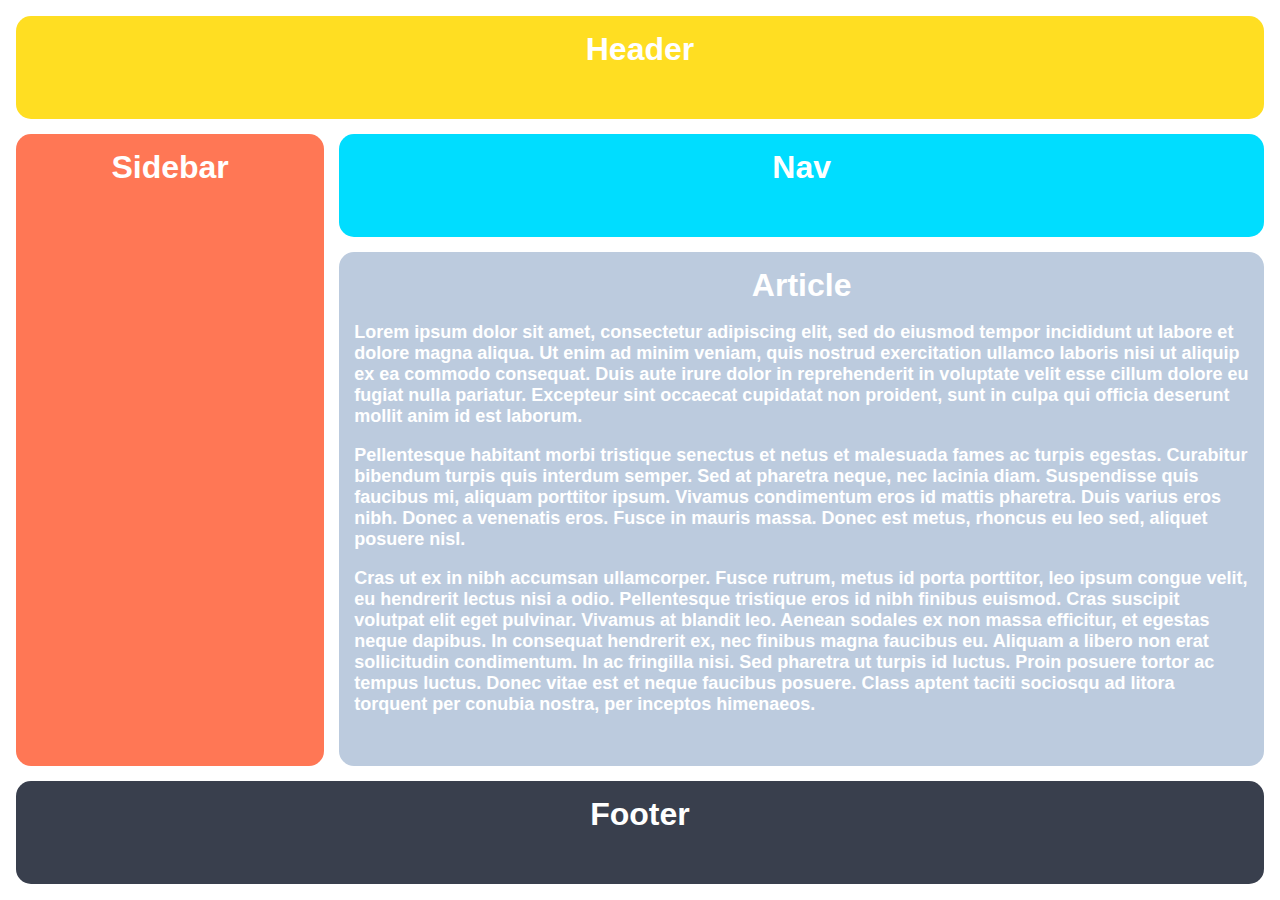
<file: css-grid-exercises/01-grid-layout-1/index.html>
<!DOCTYPE html>
<html lang="en">
<head>
  <meta charset="UTF-8">
  <meta http-equiv="X-UA-Compatible" content="IE=edge">
  <meta name="viewport" content="width=device-width, initial-scale=1.0">
  <title>The Holy Grail</title>
  <link rel="stylesheet" href="style.css">
</head>
<body>
  <div class="container">
    <div class="header">Header</div>
    <div class="sidebar">Sidebar</div>
    <div class="nav">Nav</div>
    <div class="article">Article
      <p>Lorem  ipsum dolor sit amet, consectetur adipiscing elit, sed do eiusmod tempor incididunt ut labore et dolore magna aliqua. Ut enim ad minim veniam, quis nostrud exercitation ullamco laboris nisi ut aliquip ex ea commodo consequat. Duis aute irure dolor in reprehenderit in voluptate velit esse cillum dolore eu fugiat nulla pariatur. Excepteur sint occaecat cupidatat non proident, sunt in culpa qui officia deserunt mollit anim id est laborum.</p>
      <p>Pellentesque habitant morbi tristique senectus et netus et malesuada fames ac turpis egestas. Curabitur bibendum turpis quis interdum semper. Sed at pharetra neque, nec lacinia diam. Suspendisse quis faucibus mi, aliquam porttitor ipsum. Vivamus condimentum eros id mattis pharetra. Duis varius eros nibh. Donec a venenatis eros. Fusce in mauris massa. Donec est metus, rhoncus eu leo sed, aliquet posuere nisl.</p>
      <p>Cras ut ex in nibh accumsan ullamcorper. Fusce rutrum, metus id porta porttitor, leo ipsum congue velit, eu hendrerit lectus nisi a odio. Pellentesque tristique eros id nibh finibus euismod. Cras suscipit volutpat elit eget pulvinar. Vivamus at blandit leo. Aenean sodales ex non massa efficitur, et egestas neque dapibus. In consequat hendrerit ex, nec finibus magna faucibus eu. Aliquam a libero non erat sollicitudin condimentum. In ac fringilla nisi. Sed pharetra ut turpis id luctus. Proin posuere tortor ac tempus luctus. Donec vitae est et neque faucibus posuere. Class aptent taciti sociosqu ad litora torquent per conubia nostra, per inceptos himenaeos.</p>
    </div>
    <div class="footer">Footer</div>
  </div>
</body>
</html>
</file>
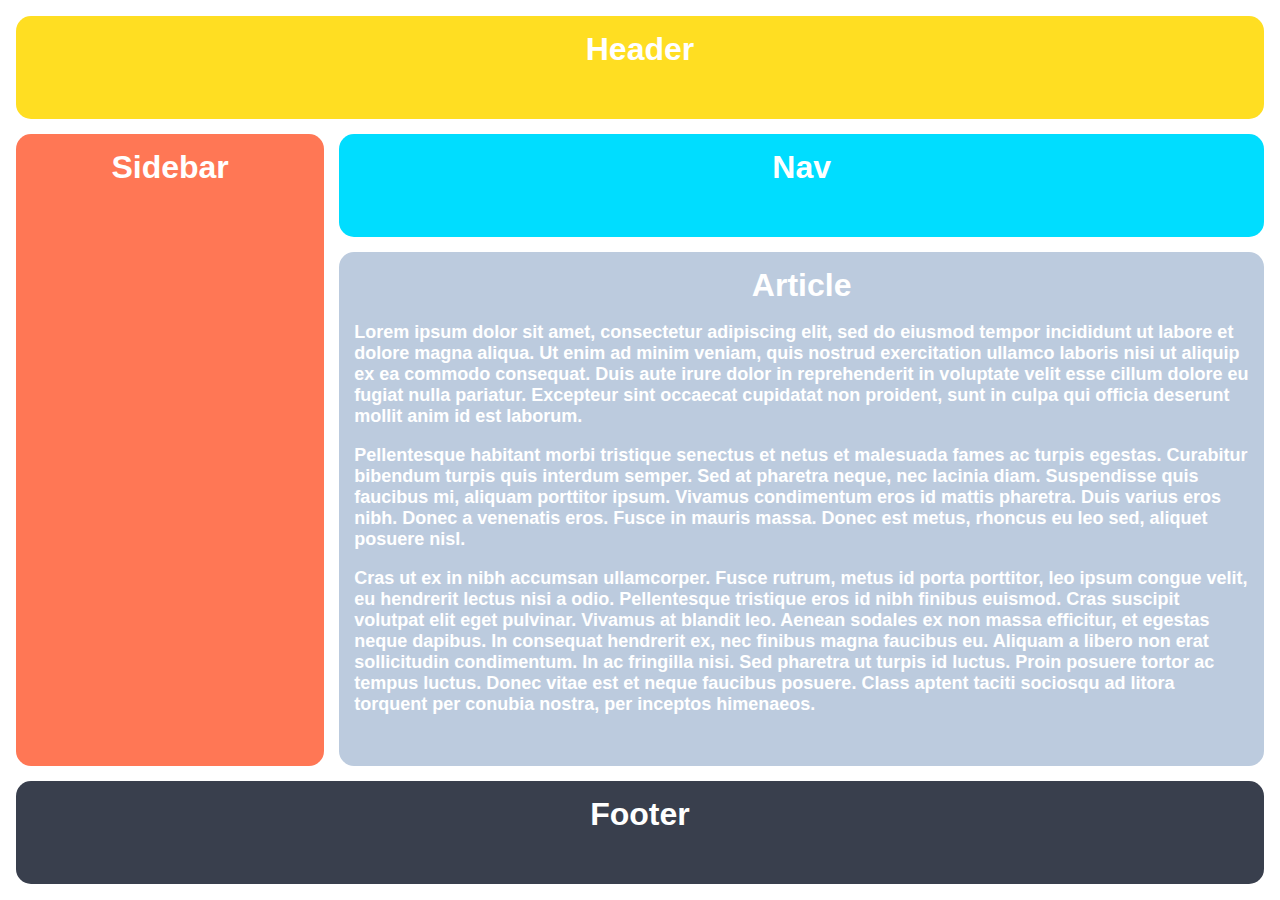
<file: css-grid-exercises/02-grid-layout-2/index.html>
<!DOCTYPE html>
<html lang="en">
<head>
  <meta charset="UTF-8">
  <meta http-equiv="X-UA-Compatible" content="IE=edge">
  <meta name="viewport" content="width=device-width, initial-scale=1.0">
  <title>Responsive Holy Grail</title>
  <link rel="stylesheet" href="style.css">
</head>
<body>
  <div class="container">
    <div class="header">Header</div>
    <div class="sidebar">Sidebar</div>
    <div class="nav">Nav</div>
    <div class="article">Article
      <p>Lorem  ipsum dolor sit amet, consectetur adipiscing elit, sed do eiusmod tempor incididunt ut labore et dolore magna aliqua. Ut enim ad minim veniam, quis nostrud exercitation ullamco laboris nisi ut aliquip ex ea commodo consequat. Duis aute irure dolor in reprehenderit in voluptate velit esse cillum dolore eu fugiat nulla pariatur. Excepteur sint occaecat cupidatat non proident, sunt in culpa qui officia deserunt mollit anim id est laborum.</p>
      <p>Pellentesque habitant morbi tristique senectus et netus et malesuada fames ac turpis egestas. Curabitur bibendum turpis quis interdum semper. Sed at pharetra neque, nec lacinia diam. Suspendisse quis faucibus mi, aliquam porttitor ipsum. Vivamus condimentum eros id mattis pharetra. Duis varius eros nibh. Donec a venenatis eros. Fusce in mauris massa. Donec est metus, rhoncus eu leo sed, aliquet posuere nisl.</p>
      <p>Cras ut ex in nibh accumsan ullamcorper. Fusce rutrum, metus id porta porttitor, leo ipsum congue velit, eu hendrerit lectus nisi a odio. Pellentesque tristique eros id nibh finibus euismod. Cras suscipit volutpat elit eget pulvinar. Vivamus at blandit leo. Aenean sodales ex non massa efficitur, et egestas neque dapibus. In consequat hendrerit ex, nec finibus magna faucibus eu. Aliquam a libero non erat sollicitudin condimentum. In ac fringilla nisi. Sed pharetra ut turpis id luctus. Proin posuere tortor ac tempus luctus. Donec vitae est et neque faucibus posuere. Class aptent taciti sociosqu ad litora torquent per conubia nostra, per inceptos himenaeos.</p>
    </div>
    <div class="footer">Footer</div>
  </div>
</body>
</html>
</file>
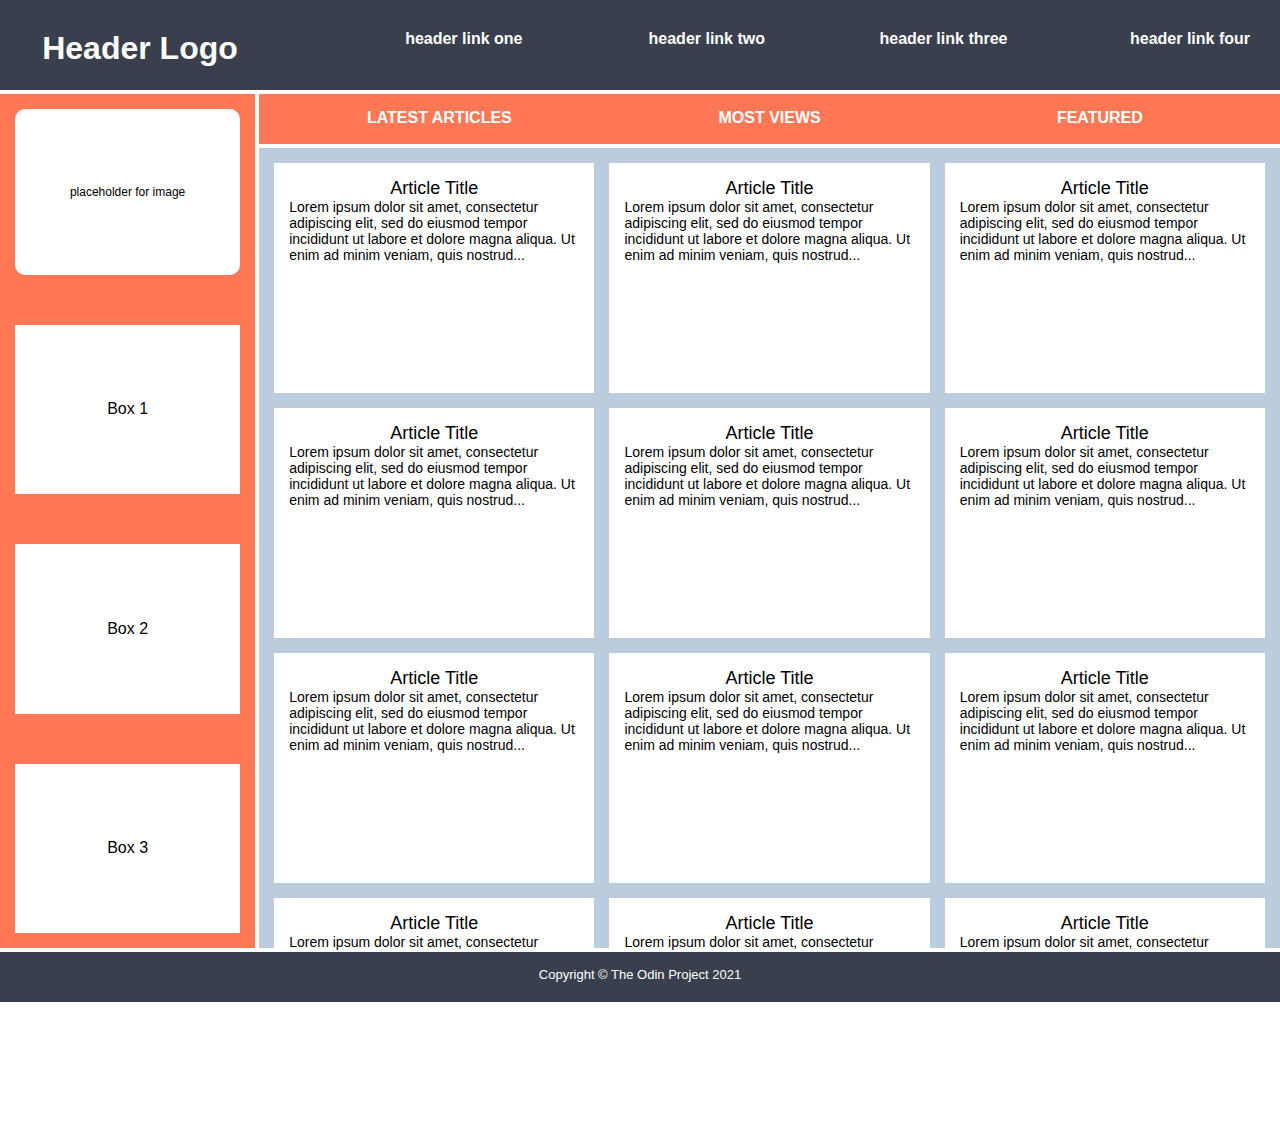
<file: css-grid-exercises/03-grid-layout-3/index.html>
<!DOCTYPE html>
<html lang="en">
<head>
  <meta charset="UTF-8">
  <meta http-equiv="X-UA-Compatible" content="IE=edge">
  <meta name="viewport" content="width=device-width, initial-scale=1.0">
  <title>Holy Grail Mockup</title>
  <link rel="stylesheet" href="style.css">
</head>
<body>
  <div class="container">

    <div class="header">
      <div class="logo">Header Logo</div>
      <div class="menu">
        <ul>
          <li>header link one</li>
          <li>header link two</li>
          <li>header link three</li>
          <li>header link four</li>
        </ul>
      </div>
    </div>

    <div class="sidebar">
      <div class="photo">
        <p>placeholder for image</p>    
      </div>
      <div class="side-content">Box 1
      </div>
      <div class="side-content">Box 2
      </div>
      <div class="side-content">Box 3
      </div>
    </div>

    <div class="nav">
      <ul>
        <li>Latest Articles</li>
        <li>Most Views</li>
        <li>Featured</li>
      </ul>
    </div>

    <div class="article">
      <div class="card">
        <p class="title">Article Title</p>
        <p>Lorem ipsum dolor sit amet, consectetur adipiscing elit, sed do eiusmod tempor incididunt ut labore et dolore magna aliqua. Ut enim ad minim veniam, quis nostrud...</p>
      </div>
      <div class="card">
        <p class="title">Article Title</p>
        <p>Lorem ipsum dolor sit amet, consectetur adipiscing elit, sed do eiusmod tempor incididunt ut labore et dolore magna aliqua. Ut enim ad minim veniam, quis nostrud...</p>
      </div>
      <div class="card">
        <p class="title">Article Title</p>
        <p>Lorem ipsum dolor sit amet, consectetur adipiscing elit, sed do eiusmod tempor incididunt ut labore et dolore magna aliqua. Ut enim ad minim veniam, quis nostrud...</p>
      </div>
      <div class="card">
        <p class="title">Article Title</p>
        <p>Lorem ipsum dolor sit amet, consectetur adipiscing elit, sed do eiusmod tempor incididunt ut labore et dolore magna aliqua. Ut enim ad minim veniam, quis nostrud...</p>
      </div>
      <div class="card">
        <p class="title">Article Title</p>
        <p>Lorem ipsum dolor sit amet, consectetur adipiscing elit, sed do eiusmod tempor incididunt ut labore et dolore magna aliqua. Ut enim ad minim veniam, quis nostrud...</p>
      </div>
      <div class="card">
        <p class="title">Article Title</p>
        <p>Lorem ipsum dolor sit amet, consectetur adipiscing elit, sed do eiusmod tempor incididunt ut labore et dolore magna aliqua. Ut enim ad minim veniam, quis nostrud...</p>
      </div>
      <div class="card">
        <p class="title">Article Title</p>
        <p>Lorem ipsum dolor sit amet, consectetur adipiscing elit, sed do eiusmod tempor incididunt ut labore et dolore magna aliqua. Ut enim ad minim veniam, quis nostrud...</p>
      </div>
      <div class="card">
        <p class="title">Article Title</p>
        <p>Lorem ipsum dolor sit amet, consectetur adipiscing elit, sed do eiusmod tempor incididunt ut labore et dolore magna aliqua. Ut enim ad minim veniam, quis nostrud...</p>
      </div>
      <div class="card">
        <p class="title">Article Title</p>
        <p>Lorem ipsum dolor sit amet, consectetur adipiscing elit, sed do eiusmod tempor incididunt ut labore et dolore magna aliqua. Ut enim ad minim veniam, quis nostrud...</p>
      </div>
      <div class="card">
        <p class="title">Article Title</p>
        <p>Lorem ipsum dolor sit amet, consectetur adipiscing elit, sed do eiusmod tempor incididunt ut labore et dolore magna aliqua. Ut enim ad minim veniam, quis nostrud...</p>
      </div>
      <div class="card">
        <p class="title">Article Title</p>
        <p>Lorem ipsum dolor sit amet, consectetur adipiscing elit, sed do eiusmod tempor incididunt ut labore et dolore magna aliqua. Ut enim ad minim veniam, quis nostrud...</p>
      </div>
      <div class="card">
        <p class="title">Article Title</p>
        <p>Lorem ipsum dolor sit amet, consectetur adipiscing elit, sed do eiusmod tempor incididunt ut labore et dolore magna aliqua. Ut enim ad minim veniam, quis nostrud...</p>
      </div>
    </div>

    <div class="footer">
      <p>Copyright © The Odin Project 2021
    </div>
    
  </div>
</body>
</html>
</file>
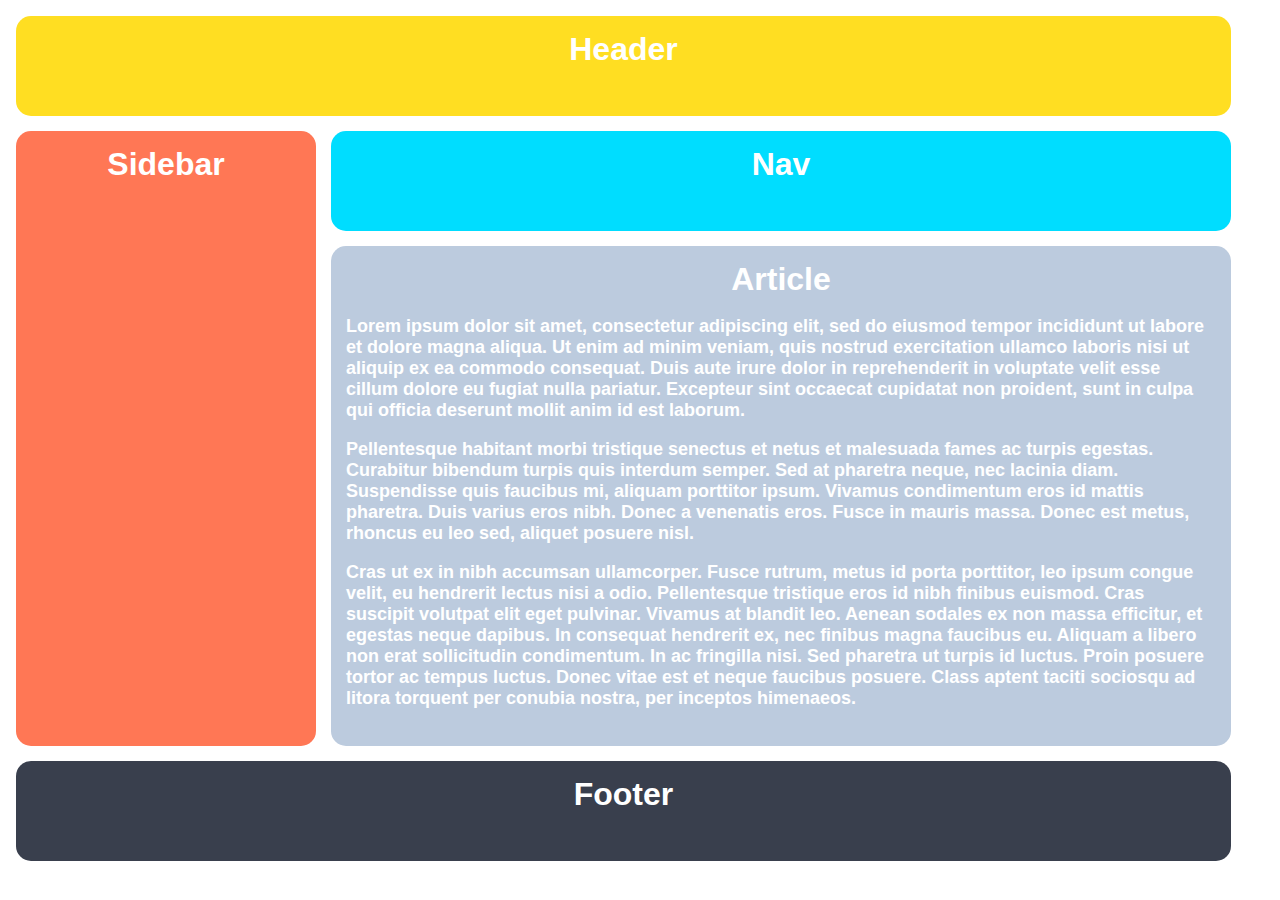
<file: css-grid-exercises/01-grid-layout-1/solution/solution.html>
<!DOCTYPE html>
<html lang="en">
<head>
  <meta charset="UTF-8">
  <meta http-equiv="X-UA-Compatible" content="IE=edge">
  <meta name="viewport" content="width=device-width, initial-scale=1.0">
  <title>The Holy Grail</title>
  <link rel="stylesheet" href="solution.css">
</head>
<body>
  <div class="container">
    <div class="header">Header</div>
    <div class="sidebar">Sidebar</div>
    <div class="nav">Nav</div>
    <div class="article">Article
      <p>Lorem  ipsum dolor sit amet, consectetur adipiscing elit, sed do eiusmod tempor incididunt ut labore et dolore magna aliqua. Ut enim ad minim veniam, quis nostrud exercitation ullamco laboris nisi ut aliquip ex ea commodo consequat. Duis aute irure dolor in reprehenderit in voluptate velit esse cillum dolore eu fugiat nulla pariatur. Excepteur sint occaecat cupidatat non proident, sunt in culpa qui officia deserunt mollit anim id est laborum.</p>
      <p>Pellentesque habitant morbi tristique senectus et netus et malesuada fames ac turpis egestas. Curabitur bibendum turpis quis interdum semper. Sed at pharetra neque, nec lacinia diam. Suspendisse quis faucibus mi, aliquam porttitor ipsum. Vivamus condimentum eros id mattis pharetra. Duis varius eros nibh. Donec a venenatis eros. Fusce in mauris massa. Donec est metus, rhoncus eu leo sed, aliquet posuere nisl.</p>
      <p>Cras ut ex in nibh accumsan ullamcorper. Fusce rutrum, metus id porta porttitor, leo ipsum congue velit, eu hendrerit lectus nisi a odio. Pellentesque tristique eros id nibh finibus euismod. Cras suscipit volutpat elit eget pulvinar. Vivamus at blandit leo. Aenean sodales ex non massa efficitur, et egestas neque dapibus. In consequat hendrerit ex, nec finibus magna faucibus eu. Aliquam a libero non erat sollicitudin condimentum. In ac fringilla nisi. Sed pharetra ut turpis id luctus. Proin posuere tortor ac tempus luctus. Donec vitae est et neque faucibus posuere. Class aptent taciti sociosqu ad litora torquent per conubia nostra, per inceptos himenaeos.</p>
    </div>
    <div class="footer">Footer</div>
  </div>
</body>
</html>
</file>
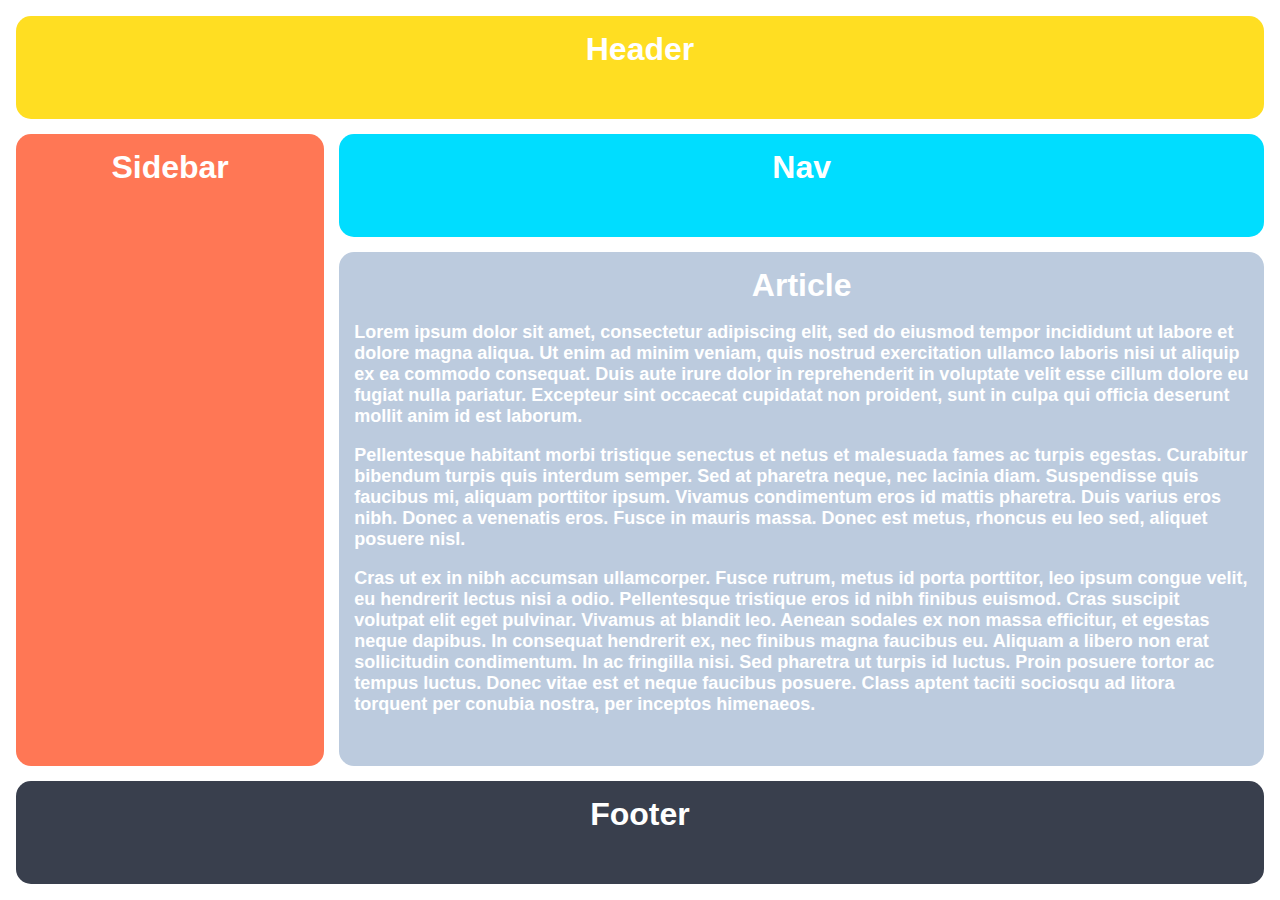
<file: css-grid-exercises/02-grid-layout-2/solution/solution.html>
<!DOCTYPE html>
<html lang="en">
<head>
  <meta charset="UTF-8">
  <meta http-equiv="X-UA-Compatible" content="IE=edge">
  <meta name="viewport" content="width=device-width, initial-scale=1.0">
  <title>Responsive Holy Grail</title>
  <link rel="stylesheet" href="solution.css">
</head>
<body>
  <div class="container">
    <div class="header">Header</div>
    <div class="sidebar">Sidebar</div>
    <div class="nav">Nav</div>
    <div class="article">Article
      <p>Lorem  ipsum dolor sit amet, consectetur adipiscing elit, sed do eiusmod tempor incididunt ut labore et dolore magna aliqua. Ut enim ad minim veniam, quis nostrud exercitation ullamco laboris nisi ut aliquip ex ea commodo consequat. Duis aute irure dolor in reprehenderit in voluptate velit esse cillum dolore eu fugiat nulla pariatur. Excepteur sint occaecat cupidatat non proident, sunt in culpa qui officia deserunt mollit anim id est laborum.</p>
      <p>Pellentesque habitant morbi tristique senectus et netus et malesuada fames ac turpis egestas. Curabitur bibendum turpis quis interdum semper. Sed at pharetra neque, nec lacinia diam. Suspendisse quis faucibus mi, aliquam porttitor ipsum. Vivamus condimentum eros id mattis pharetra. Duis varius eros nibh. Donec a venenatis eros. Fusce in mauris massa. Donec est metus, rhoncus eu leo sed, aliquet posuere nisl.</p>
      <p>Cras ut ex in nibh accumsan ullamcorper. Fusce rutrum, metus id porta porttitor, leo ipsum congue velit, eu hendrerit lectus nisi a odio. Pellentesque tristique eros id nibh finibus euismod. Cras suscipit volutpat elit eget pulvinar. Vivamus at blandit leo. Aenean sodales ex non massa efficitur, et egestas neque dapibus. In consequat hendrerit ex, nec finibus magna faucibus eu. Aliquam a libero non erat sollicitudin condimentum. In ac fringilla nisi. Sed pharetra ut turpis id luctus. Proin posuere tortor ac tempus luctus. Donec vitae est et neque faucibus posuere. Class aptent taciti sociosqu ad litora torquent per conubia nostra, per inceptos himenaeos.</p>
    </div>
    <div class="footer">Footer</div>
  </div>
</body>
</html>
</file>
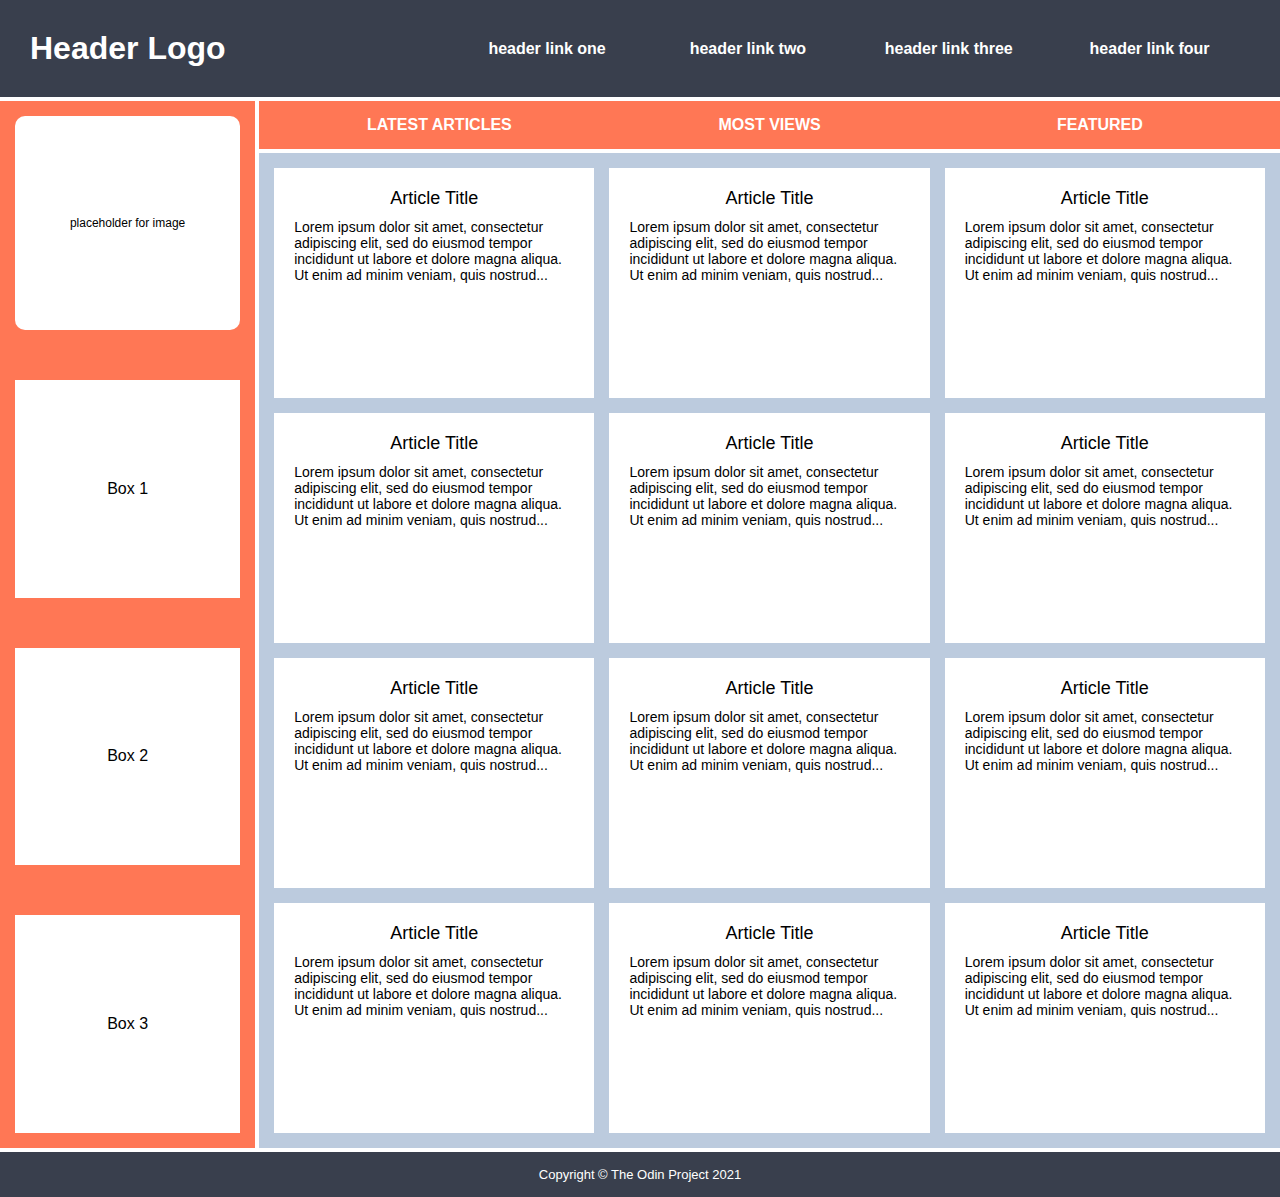
<file: css-grid-exercises/03-grid-layout-3/solution/solution.html>
<!DOCTYPE html>
<html lang="en">
<head>
  <meta charset="UTF-8">
  <meta http-equiv="X-UA-Compatible" content="IE=edge">
  <meta name="viewport" content="width=device-width, initial-scale=1.0">
  <title>Holy Grail Mockup</title>
  <link rel="stylesheet" href="solution.css">
</head>
<body>
  <div class="container">

    <div class="header">
      <div class="logo">Header Logo</div>
      <div class="menu">
        <ul>
          <li>header link one</li>
          <li>header link two</li>
          <li>header link three</li>
          <li>header link four</li>
        </ul>
      </div>
    </div>

    <div class="sidebar">
      <div class="photo">
        <p>placeholder for image</p>    
      </div>
      <div class="side-content">Box 1
      </div>
      <div class="side-content">Box 2
      </div>
      <div class="side-content">Box 3
      </div>
    </div>

    <div class="nav">
      <ul>
        <li>Latest Articles</li>
        <li>Most Views</li>
        <li>Featured</li>
      </ul>
    </div>

    <div class="article">
      <div class="card">
        <p class="title">Article Title</p>
        <p>Lorem ipsum dolor sit amet, consectetur adipiscing elit, sed do eiusmod tempor incididunt ut labore et dolore magna aliqua. Ut enim ad minim veniam, quis nostrud...</p>
      </div>
      <div class="card">
        <p class="title">Article Title</p>
        <p>Lorem ipsum dolor sit amet, consectetur adipiscing elit, sed do eiusmod tempor incididunt ut labore et dolore magna aliqua. Ut enim ad minim veniam, quis nostrud...</p>
      </div>
      <div class="card">
        <p class="title">Article Title</p>
        <p>Lorem ipsum dolor sit amet, consectetur adipiscing elit, sed do eiusmod tempor incididunt ut labore et dolore magna aliqua. Ut enim ad minim veniam, quis nostrud...</p>
      </div>
      <div class="card">
        <p class="title">Article Title</p>
        <p>Lorem ipsum dolor sit amet, consectetur adipiscing elit, sed do eiusmod tempor incididunt ut labore et dolore magna aliqua. Ut enim ad minim veniam, quis nostrud...</p>
      </div>
      <div class="card">
        <p class="title">Article Title</p>
        <p>Lorem ipsum dolor sit amet, consectetur adipiscing elit, sed do eiusmod tempor incididunt ut labore et dolore magna aliqua. Ut enim ad minim veniam, quis nostrud...</p>
      </div>
      <div class="card">
        <p class="title">Article Title</p>
        <p>Lorem ipsum dolor sit amet, consectetur adipiscing elit, sed do eiusmod tempor incididunt ut labore et dolore magna aliqua. Ut enim ad minim veniam, quis nostrud...</p>
      </div>
      <div class="card">
        <p class="title">Article Title</p>
        <p>Lorem ipsum dolor sit amet, consectetur adipiscing elit, sed do eiusmod tempor incididunt ut labore et dolore magna aliqua. Ut enim ad minim veniam, quis nostrud...</p>
      </div>
      <div class="card">
        <p class="title">Article Title</p>
        <p>Lorem ipsum dolor sit amet, consectetur adipiscing elit, sed do eiusmod tempor incididunt ut labore et dolore magna aliqua. Ut enim ad minim veniam, quis nostrud...</p>
      </div>
      <div class="card">
        <p class="title">Article Title</p>
        <p>Lorem ipsum dolor sit amet, consectetur adipiscing elit, sed do eiusmod tempor incididunt ut labore et dolore magna aliqua. Ut enim ad minim veniam, quis nostrud...</p>
      </div>
      <div class="card">
        <p class="title">Article Title</p>
        <p>Lorem ipsum dolor sit amet, consectetur adipiscing elit, sed do eiusmod tempor incididunt ut labore et dolore magna aliqua. Ut enim ad minim veniam, quis nostrud...</p>
      </div>
      <div class="card">
        <p class="title">Article Title</p>
        <p>Lorem ipsum dolor sit amet, consectetur adipiscing elit, sed do eiusmod tempor incididunt ut labore et dolore magna aliqua. Ut enim ad minim veniam, quis nostrud...</p>
      </div>
      <div class="card">
        <p class="title">Article Title</p>
        <p>Lorem ipsum dolor sit amet, consectetur adipiscing elit, sed do eiusmod tempor incididunt ut labore et dolore magna aliqua. Ut enim ad minim veniam, quis nostrud...</p>
      </div>
    </div>

    <div class="footer">
      <p>Copyright © The Odin Project 2021
    </div>
    
  </div>
</body>
</html>
</file>
<file: css-grid-exercises/01-grid-layout-1/style.css>
body, html {
  height: 100%;
  margin: 0;
}

.container {
  text-align: center;
  height: 100%;
  padding: 16px;
  box-sizing: border-box;
  display: grid;
  gap: 15px;
  grid-template-columns: 1fr 3fr;
  grid-template-rows: 1fr 1fr 5fr 1fr;
}

.container div {
  padding: 15px;
  font-size: 32px;
  font-family: Helvetica;
  font-weight: bold;
  color: white;
  border-radius: 15px;
}

.header {
  background-color: #FFDE22;
  grid-column: 1 / 3;
  grid-row: 1 / 2;
}

.sidebar {
  background-color: #FF7755;
  grid-column: 1 / 2;
  grid-row: 2 / 4;
}

.nav {
  background-color: #00DDFF;
  grid-column: 2 / 3;
  grid-row: 2 / 3;
}

.article {
  background-color: #bccbde;
}

.article p {
  font-size: 18px;
  font-family: sans-serif;
  color: white;
  text-align: left;
}

.footer {
  background-color: #393f4d;
  grid-column: 1 / -1;
  grid-row: -1 / -2;
}
</file>
<file: css-grid-exercises/02-grid-layout-2/style.css>
body, html {
  height: 100%;
  margin: 0;
}

.container {
  text-align: center;
  height: 100%;
  padding: 16px;
  box-sizing: border-box;
  display: grid;
  gap: 15px;
  grid-template-columns: 1fr 3fr;
  grid-template-rows: 1fr 1fr 5fr 1fr;
}

.container div {
  padding: 15px;
  font-size: 32px;
  font-family: Helvetica;
  font-weight: bold;
  color: white;
  border-radius: 15px;
}

.header {
  background-color: #FFDE22;
  grid-column: 1 / 3;
  grid-row: 1 / 2;
}

.sidebar {
  background-color: #FF7755;
  grid-column: 1 / 2;
  grid-row: 2 / 4;
}

.nav {
  background-color: #00DDFF;
  grid-column: 2 / 3;
  grid-row: 2 / 3;
}

.article {
  background-color: #bccbde;
}

.article p {
  font-size: 18px;
  font-family: sans-serif;
  color: white;
  text-align: left;
}

.footer {
  background-color: #393f4d;
  grid-column: 1 / -1;
  grid-row: -1 / -2;
}
</file>
<file: css-grid-exercises/03-grid-layout-3/style.css>
* {
  margin: 0;
  padding: 0;
}

.container {
  text-align: center;
  display: grid;
  grid-template-columns: 1fr 4fr;
  gap: 4px;
  grid-template-rows: 90px 50px 800px 50px;
}

html, body{
  height: 100%;
  width: 100%;
}



.container div {
  padding: 15px;
  font-size: 32px;
  font-family: Helvetica;
  font-weight: bold;
  color: white;
}

.header {
  background-color: #393f4d;
  grid-column: 1 / 3;
  display: inline-grid;
  grid-template-columns: 1fr 4fr;
  grid-auto-flow: column;
}

.logo {
}

.menu {
}

.menu ul {
  display: grid;
  grid-template-columns: repeat(4, 1fr);
  grid-auto-flow: row;
  justify-items: right;
  list-style: none;
}

.menu ul,
.menu li {
  font-size: 16px;
}

.sidebar {
  background-color: #FF7755;
  display: grid;
  grid-row: 2 / 4;
  gap: 50px;
}

.sidebar .photo {
  background-color: white;
  color: black;
  font-size: 12px;
  font-weight: normal;
  border-radius: 10px;
}

.photo  {
  display: grid;
  justify-content: center;
  align-items: center ;
}

.sidebar .side-content {
  background-color: white;
  color: black;
  font-size: 16px;
  font-weight: normal;
  display: grid;
  justify-content: center;
  align-items: center ;
}

.nav {
  background-color: #FF7755;
}

.nav ul {
  display: grid;
  grid-template-columns: repeat(3, 1fr);
  grid-auto-flow: row;
  justify-items: center;
  list-style: none;
}

.nav ul li {
  font-size: 16px;
  text-transform: uppercase;
}

.article {
  background-color: #bccbde;
  display: grid;
  grid-template-columns: repeat(auto-fit, minmax(250px, 1fr));
  gap: 15px;
}

.article p {
  font-size: 18px;
  font-family: sans-serif;
  color: white;
  text-align: left;
}

.article .card {
  background-color: #FFFFFF;
  color: black;
  text-align: center;
  height: 200px;
}

.card p {
  color: black;
  font-weight: normal;
  font-size: 14px;
}

.card .title {
  font-size: 18px;
  text-align: center;
}

.footer {
  background-color: #393f4d;
  grid-column: 1 / -1;
}

.footer p {
  font-size: 13px;
  font-weight: normal;  
}
</file>
<file: css-grid-exercises/01-grid-layout-1/solution/solution.css>
body, html {
  height: 100%;
  margin: 0;
}

.container {
  text-align: center;
  height: 100%;
  padding: 16px;
  box-sizing: border-box;
}

.container div {
  padding: 15px;
  font-size: 32px;
  font-family: Helvetica;
  font-weight: bold;
  color: white;
  border-radius: 15px;
}

.header {
  background-color: #FFDE22;
}

.sidebar {
  background-color: #FF7755;
}

.nav {
  background-color: #00DDFF;
}

.article {
  background-color: #bccbde;
}

.article p {
  font-size: 18px;
  font-family: sans-serif;
  color: white;
  text-align: left;
}

.footer {
  background-color: #393f4d;
}

/* SOLUTION */

.container {
  display: grid;
  grid-template-columns: 300px 900px;
  grid-template-rows: 100px 100px 500px 100px;
  gap: 15px;
}

.header {
  grid-column: 1 / 3;
}

.sidebar {
  grid-row: 2 / 4;
}

.footer {
  grid-column: 1 / 3;
}
</file>
<file: css-grid-exercises/02-grid-layout-2/solution/solution.css>
body, html {
  height: 100%;
  margin: 0;
}

.container {
  text-align: center;
  height: 100%;
  padding: 16px;
  box-sizing: border-box;
}

.container div {
  padding: 15px;
  font-size: 32px;
  font-family: Helvetica;
  font-weight: bold;
  color: white;
  border-radius: 15px;
}

.header {
  background-color: #FFDE22;
  grid-column: 1 / 3;
}

.sidebar {
  background-color: #FF7755;
  grid-row: 2 / 4;
}

.nav {
  background-color: #00DDFF;
}

.article {
  background-color: #bccbde;
}

.article p {
  font-size: 18px;
  font-family: sans-serif;
  color: white;
  text-align: left;
}

.footer {
  background-color: #393f4d;
  grid-column: 1 / 3;
}

/* SOLUTION */

.container {
  display: grid;
  grid-template-columns: 1fr 3fr;
  grid-template-rows: 1fr 1fr 5fr 1fr;
  gap: 15px;
}
</file>
<file: css-grid-exercises/03-grid-layout-3/solution/solution.css>
* {
  margin: 0;
  padding: 0;
}

.container {
  text-align: center;
}

.container div {
  padding: 15px;
  font-size: 32px;
  font-family: Helvetica;
  font-weight: bold;
  color: white;
}

.header {
  background-color: #393f4d;
}

.logo {
}

.menu {
}

.menu ul {
}

.menu ul,
.menu li {
  font-size: 16px;
}

.sidebar {
  background-color: #FF7755;
}

.sidebar .photo {
  background-color: white;
  color: black;
  font-size: 12px;
  font-weight: normal;
  border-radius: 10px;
}

.photo  {
}

.sidebar .side-content {
  background-color: white;
  color: black;
  font-size: 16px;
  font-weight: normal;
}

.nav {
  background-color: #FF7755;
}

.nav ul {
}

.nav ul li {
  font-size: 16px;
  text-transform: uppercase;
}

.article {
  background-color: #bccbde;
}

.article p {
  font-size: 18px;
  font-family: sans-serif;
  color: white;
  text-align: left;
}

.article .card {
  background-color: #FFFFFF;
  color: black;
  text-align: center;
}

.card p {
  color: black;
  font-weight: normal;
  font-size: 14px;
}

.card .title {
  font-size: 18px;
  text-align: center;
}

.footer {
  background-color: #393f4d;
}

.footer p {
  font-size: 13px;
  font-weight: normal;  
}

/* SOLUTION */

.container {
  display: grid;
  grid-template-columns: 1fr 4fr;
  gap: 4px;
  text-align: center;
}

.header {
  grid-column: 1 / 3;
  display: grid;
  grid-template-columns: 1fr 2fr;
}

.logo {
  justify-self: start;
}

.menu {
  align-self: center;
}

.menu ul {
  display: grid;
  grid-template-columns: 1fr 1fr 1fr 1fr;
}

.menu ul,
.menu li {
  list-style-type: none;
}

.sidebar {
  grid-row: 2 / 4;
  display: grid;
  gap: 50px;
}

.photo  {
  display: grid;
  align-items: center;
}

.sidebar .side-content {
  display: grid;
  align-items: center;
}

.nav ul {
  list-style-type: none;
  display: grid;
  grid-template-columns: 1fr 1fr 1fr;
}

.article {
  display: grid;
  grid-template-columns: repeat(auto-fit, minmax(250px, 1fr));
  grid-template-rows: repeat(2, 1fr);
  gap: 15px;
}

.article .card {
  height: 200px;
}

.card p {
  padding: 5px;
}

.footer {
  grid-column: 1 / 3;
}
</file>
